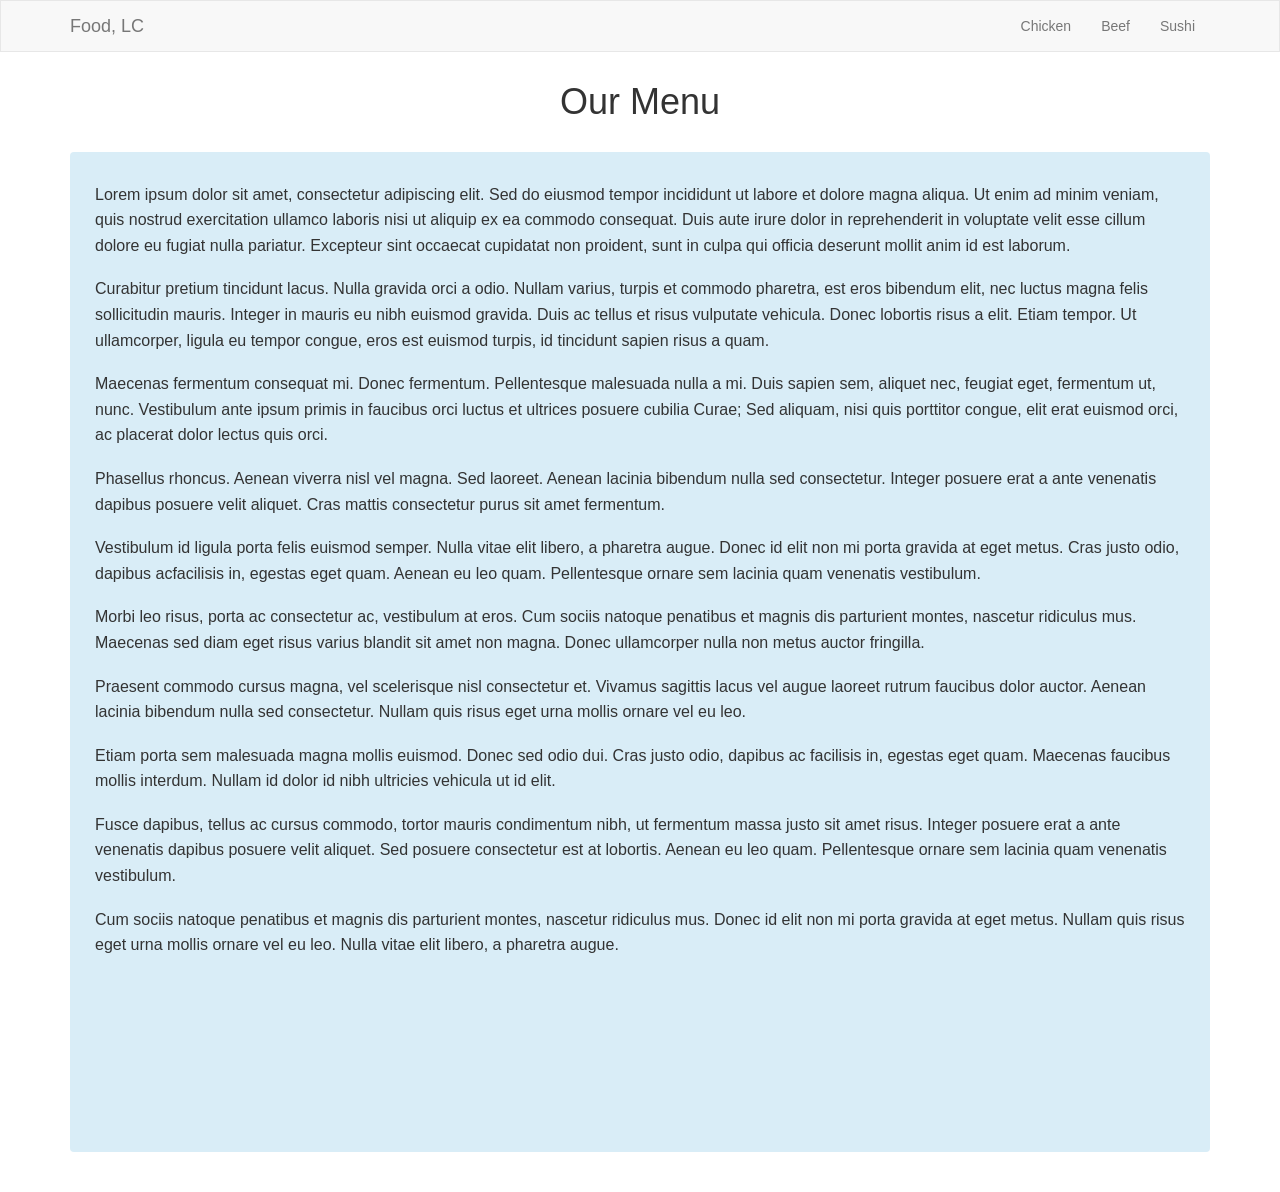
<file: index.html>
<!DOCTYPE html>
<html lang="en">
<head>
  <meta charset="UTF-8">
  <meta http-equiv="X-UA-Compatible" content="IE=edge">
  <meta name="viewport" content="width=device-width, initial-scale=1">
  <title>Food, LC - Our Menu</title>

  <link rel="stylesheet" href="https://maxcdn.bootstrapcdn.com/bootstrap/3.3.7/css/bootstrap.min.css"
        integrity="sha384-BVYiiSIFeK1dGmJRAkycuHAHRg32OmUcww7on3RYdg4Va+PmSTsz/K68vbdEjh4u"
        crossorigin="anonymous">

  <!-- Custom CSS -->
  <link rel="stylesheet" href="css/style.css">
</head>
<body>

  <nav class="navbar navbar-default">
    <div class="container">
      <div class="navbar-header">
        <button type="button" class="navbar-toggle collapsed" data-toggle="collapse"
                data-target="#navbar-collapse" aria-expanded="false">
          <span class="sr-only">Toggle navigation</span>
          <span class="icon-bar"></span>
          <span class="icon-bar"></span>
          <span class="icon-bar"></span>
        </button>
        <a class="navbar-brand" href="#">Food, LC</a>
      </div>

      <div class="collapse navbar-collapse" id="navbar-collapse">
        <ul class="nav navbar-nav navbar-right">
          <li><a href="#">Chicken</a></li>
          <li><a href="#">Beef</a></li>
          <li><a href="#">Sushi</a></li>
        </ul>
      </div>
    </div>
  </nav>

  <div class="container">
    <h1 class="text-center">Our Menu</h1>
  </div>

  <div class="container">
    <div class="row">
      <div class="col-xs-12">
        <div id="main-content">
          <p>
            Lorem ipsum dolor sit amet, consectetur adipiscing elit. Sed do eiusmod tempor
            incididunt ut labore et dolore magna aliqua. Ut enim ad minim veniam, quis nostrud
            exercitation ullamco laboris nisi ut aliquip ex ea commodo consequat. Duis aute
            irure dolor in reprehenderit in voluptate velit esse cillum dolore eu fugiat nulla
            pariatur. Excepteur sint occaecat cupidatat non proident, sunt in culpa qui officia
            deserunt mollit anim id est laborum.
          </p>
          <p>
            Curabitur pretium tincidunt lacus. Nulla gravida orci a odio. Nullam varius, turpis
            et commodo pharetra, est eros bibendum elit, nec luctus magna felis sollicitudin
            mauris. Integer in mauris eu nibh euismod gravida. Duis ac tellus et risus vulputate
            vehicula. Donec lobortis risus a elit. Etiam tempor. Ut ullamcorper, ligula eu
            tempor congue, eros est euismod turpis, id tincidunt sapien risus a quam.
          </p>
          <p>
            Maecenas fermentum consequat mi. Donec fermentum. Pellentesque malesuada nulla a mi.
            Duis sapien sem, aliquet nec, feugiat eget, fermentum ut, nunc. Vestibulum ante ipsum
            primis in faucibus orci luctus et ultrices posuere cubilia Curae; Sed aliquam, nisi
            quis porttitor congue, elit erat euismod orci, ac placerat dolor lectus quis orci.
          </p>
          <p>
            Phasellus rhoncus. Aenean viverra nisl vel magna. Sed laoreet. Aenean lacinia
            bibendum nulla sed consectetur. Integer posuere erat a ante venenatis dapibus
            posuere velit aliquet. Cras mattis consectetur purus sit amet fermentum.
          </p>
          <p>
            Vestibulum id ligula porta felis euismod semper. Nulla vitae elit libero, a pharetra
            augue. Donec id elit non mi porta gravida at eget metus. Cras justo odio, dapibus acfacilisis in, egestas eget quam. Aenean eu leo quam. Pellentesque ornare sem
            lacinia quam venenatis vestibulum.
          </p>
           <p>
            Morbi leo risus, porta ac consectetur ac, vestibulum at eros. Cum sociis natoque
            penatibus et magnis dis parturient montes, nascetur ridiculus mus. Maecenas sed diam
            eget risus varius blandit sit amet non magna. Donec ullamcorper nulla non metus
            auctor fringilla.
          </p>
          <p>
            Praesent commodo cursus magna, vel scelerisque nisl consectetur et. Vivamus sagittis
            lacus vel augue laoreet rutrum faucibus dolor auctor. Aenean lacinia bibendum nulla
            sed consectetur. Nullam quis risus eget urna mollis ornare vel eu leo.
          </p>
          <p>
            Etiam porta sem malesuada magna mollis euismod. Donec sed odio dui. Cras justo odio,
            dapibus ac facilisis in, egestas eget quam. Maecenas faucibus mollis interdum.
            Nullam id dolor id nibh ultricies vehicula ut id elit.
          </p>
          <p>
            Fusce dapibus, tellus ac cursus commodo, tortor mauris condimentum nibh, ut
            fermentum massa justo sit amet risus. Integer posuere erat a ante venenatis
            dapibus posuere velit aliquet. Sed posuere consectetur est at lobortis. Aenean
            eu leo quam. Pellentesque ornare sem lacinia quam venenatis vestibulum.
          </p>
          <p>
            Cum sociis natoque penatibus et magnis dis parturient montes, nascetur ridiculus
            mus. Donec id elit non mi porta gravida at eget metus. Nullam quis risus eget urna
            mollis ornare vel eu leo. Nulla vitae elit libero, a pharetra augue.
          </p>
        </div>
      </div>
    </div>
  </div>

  <script src="https://ajax.googleapis.com/ajax/libs/jquery/1.12.4/jquery.min.js"></script>
  <script src="https://maxcdn.bootstrapcdn.com/bootstrap/3.3.7/js/bootstrap.min.js"
          integrity="sha384-Tc5IQib027qvyjSMfHjOMaLkfuWVxZxUPnCJA7l2mCWNIpG9mGCD8wGNIcPD7Txa"
          crossorigin="anonymous"></script>
</body>
</html>
</file>
<file: css/style.css>
*{
  box-sizing: border-box;
  margin: 0;
  padding: 0;
}
body {
  margin: 0;
  padding: 0;
  font-family: "Helvetica Neue", Helvetica, Arial, sans-serif;
}

.navbar {
  margin-bottom: 20px;
  border-radius: 0;
}

.navbar-collapse {
  background-color: #f8f8f8; 
}

@media (max-width: 767px) {
  .navbar-collapse {
    background-color: #e7e7e7; 
    border-top: 1px solid #ddd;
  }

  .navbar-nav > li > a {
    padding-top: 12px;
    padding-bottom: 12px;
    border-bottom: 1px solid #ddd;
  }

  .navbar-nav > li:last-child > a {
    border-bottom: none;
  }
}

#main-content {
  background-color: #d9edf7; 
  padding: 30px 25px;
  min-height: 1000px;
  border-radius: 4px;
  margin-bottom: 40px;
}

#main-content p {
  margin-bottom: 18px;
  line-height: 1.6;
  font-size: 16px;
  color: #333;
}


h1.text-center {
  margin-top: 10px;
  margin-bottom: 30px;
  font-weight: 500;
}
</file>
